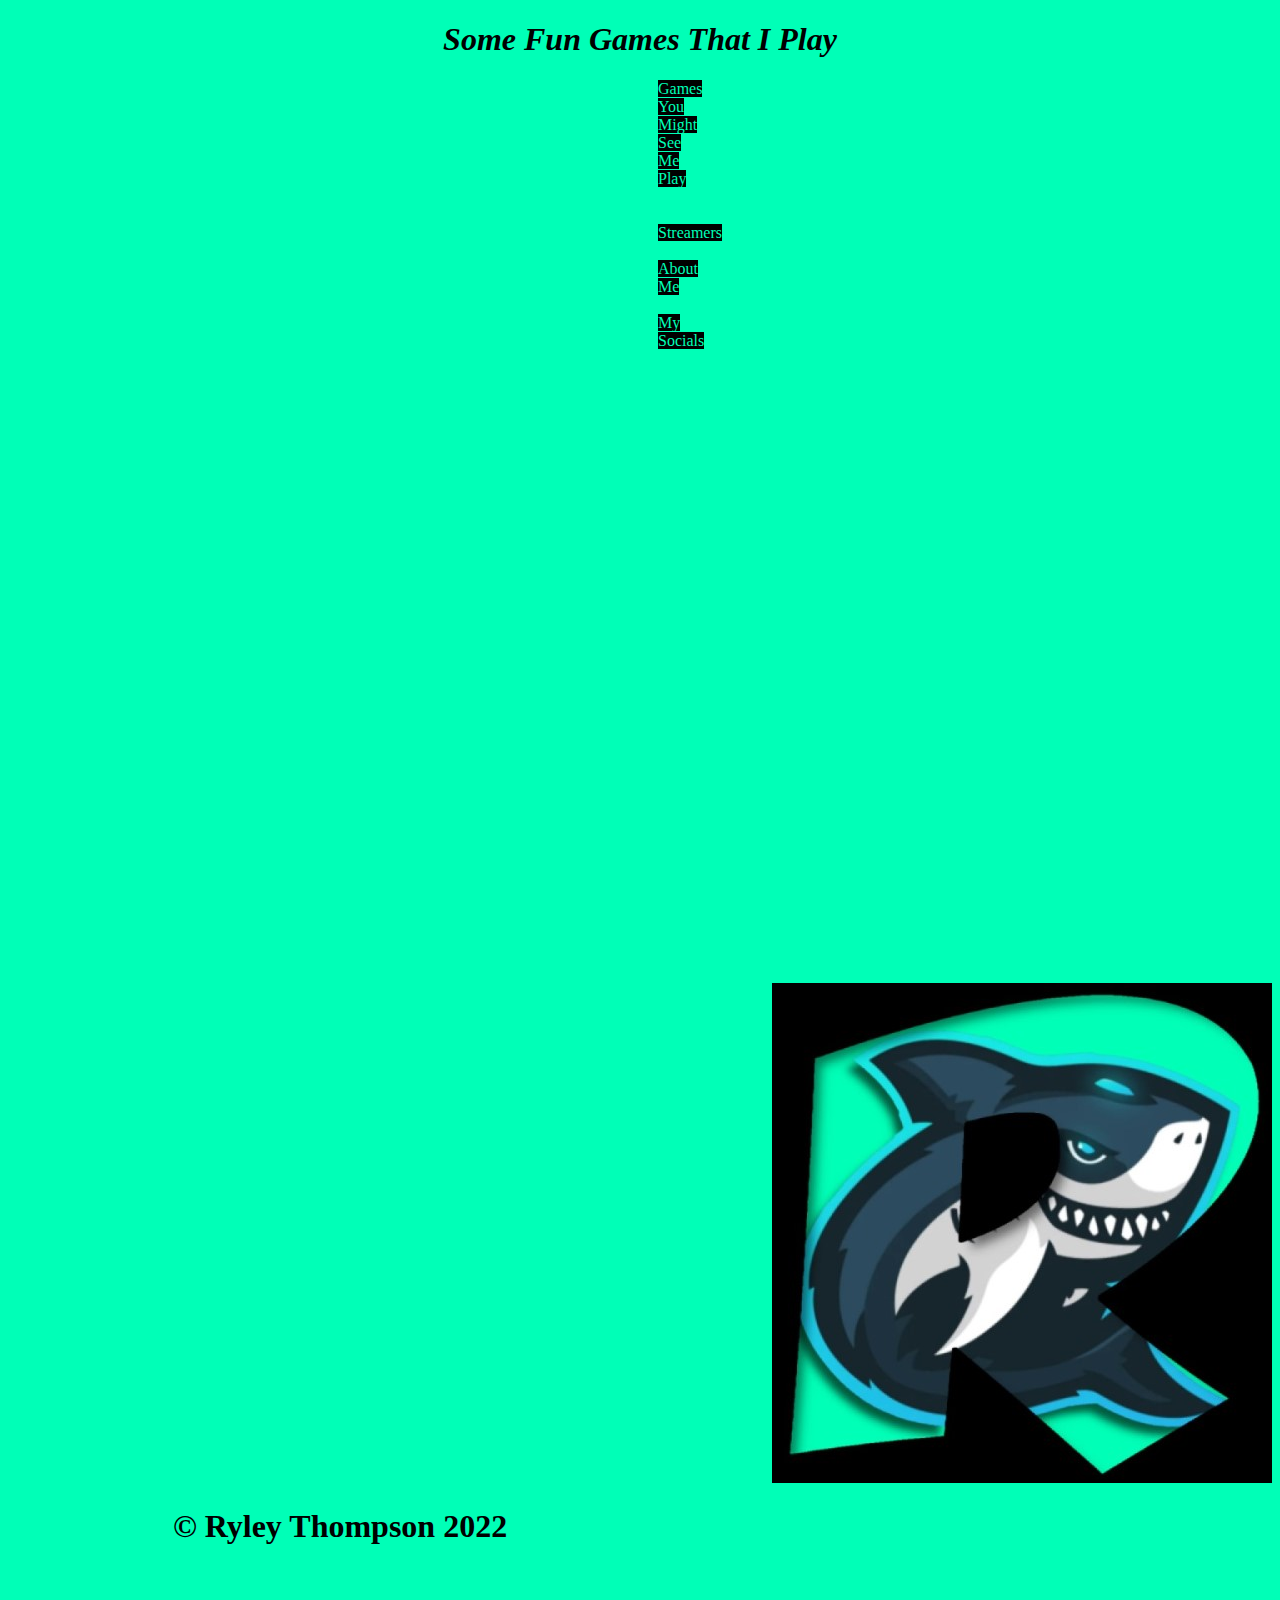
<file: index.html>
<!DOCTYPE html>
<html lang="en">
	<head>
		<title>About Me </title>
		<meta charset="UTF-8">
		<link rel="stylesheet" href="styles.css">
		<link rel="icon" href="REBELSHARK4.0.jpg" type="image/icon type">

	</head>
	<header>
		<h1><em>Some Fun Games That I Play</h1></em>
		<div id="wapper">
		<nav>
			<a href="index.html">Games You Might See Me Play </a>&nbsp &nbsp
			<a href="stremers.html">Streamers</a>&nbsp &nbsp
			<a href="aboutme.html">About Me</a>&nbsp &nbsp
			<a href="my socials.html">My Socials</a>&nbsp &nbsp
		</nav>
		</div>
	</header>
	<body>
		<main>
			<div id="warpper">
			<ul>
				<li><h3><b><a href="https://www.tiktok.com/@rebeliscool21/video/7177251161144184107">Warzone 2.0</a></li></h3></b>
				<li><h3><b><a href="https://www.tiktok.com/@rebeliscool21/video/7176656596896943402?is_copy_url=1&is_from_webapp=v1">Tom Clancy Rainbow Six Siege</a></li></h3></b>
				<li><h3><b><a href="https://www.tiktok.com/@rebeliscool21/video/7176654812098940202?is_copy_url=1&is_from_webapp=v1">Grand Theft Auto</a></li></h3></b> 
				<li><h3><b><a href="https://store.steampowered.com/app/1119730/Ranch_Simulator__Build_Farm_Hunt/">Ranch Sim</a></li></h3></b>
				<li><h3><b><a href="https://store.steampowered.com/app/1288320/Way_of_the_Hunter/">Way Of The Hunter</a></li></h3></b>
				<li><h3><b><a href="https://store.steampowered.com/app/518790/theHunter_Call_of_the_Wild/">The Hunter Call Of The Wild</a></li></h3></b>
			</ul>
			</div>
	<aside>
		<img src="REBELSHARK4.0.jpg" alt="my logo">
	</aside>
		</main>
	</body>
	<br><br><br><br><br><br><br><br><br><br><br><br><br><br><br><br><br><br><br><br><br><br><br><br><br><br><br><br>
	<footer>
		<h1>&copy; Ryley Thompson 2022</h1>
	</footer>
</file>
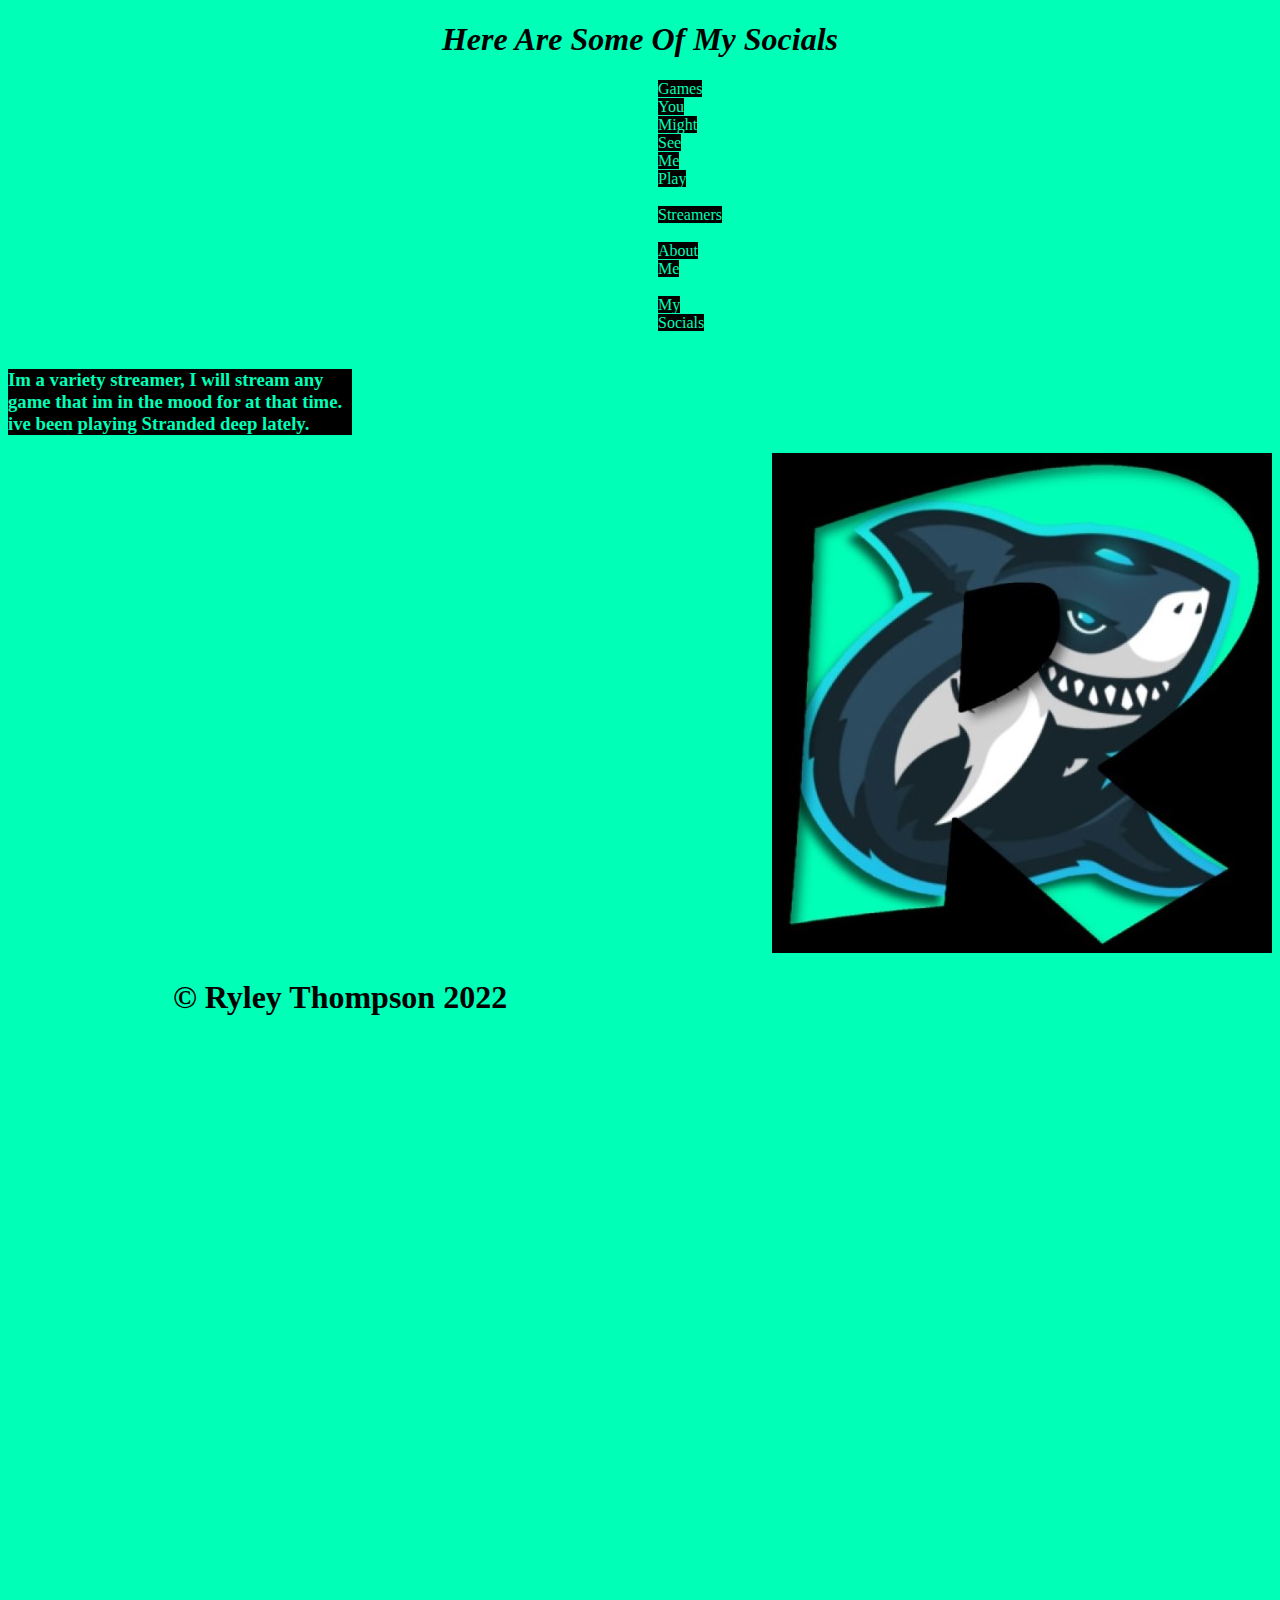
<file: aboutme.html>
<!DOCTYPE html>
<html lang="en">
	<head>
		<title>About Me </title>
		<meta charset="UTF-8">
		<link rel="stylesheet" href="styles.css">
		<link rel="icon" href="REBELSHARK4.0.jpg" type="image/icon type">

	</head>
	<header>
		<h1><em>Here Are Some Of My Socials</h1></em>
		<div id="wapper">
		<nav>
			<a href="index.html">Games You Might See Me Play</a>&nbsp &nbsp
			<a href="stremers.html">Streamers</a>&nbsp &nbsp
			<a href="aboutme.html">About Me</a>&nbsp &nbsp
			<a href="my socials.html">My Socials</a>&nbsp &nbsp
		</nav>
		</div>
	</header>
	<body>
		<main>
			<h3>Im a variety streamer, I will stream any game that im in the mood for at that time. ive been playing Stranded deep lately.</h3>
	<aside>
		<img src="REBELSHARK4.0.jpg" alt="my logo">
	</aside>
		</main>
	</body>
	<br><br><br><br><br><br><br><br><br><br><br><br><br><br><br><br><br><br><br><br><br><br><br><br><br><br><br><br>
	<footer>
		<h1>&copy; Ryley Thompson 2022</h1>
	</footer>
</file>
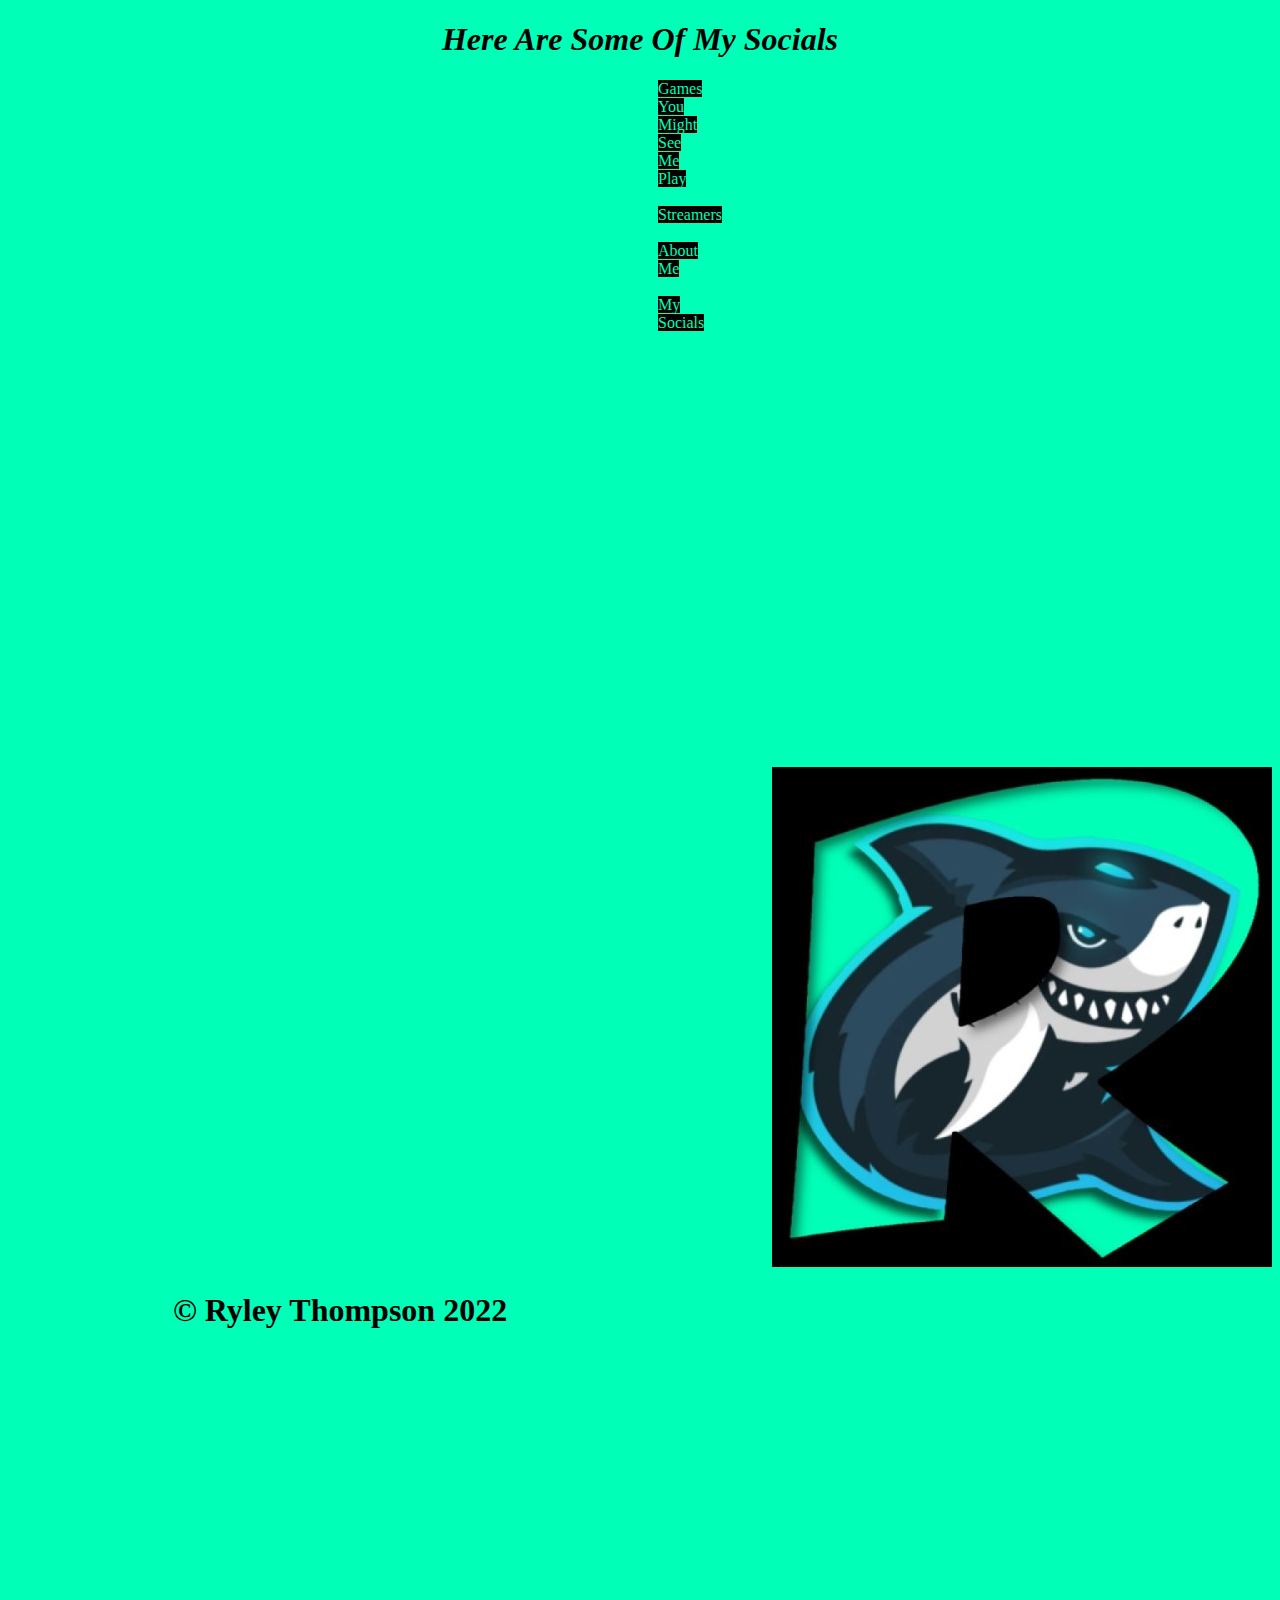
<file: my socials.html>
<!DOCTYPE html>
<html lang="en">
	<head>
		<title>About Me </title>
		<meta charset="UTF-8">
		<link rel="stylesheet" href="styles.css">
		<link rel="icon" href="REBELSHARK4.0.jpg" type="image/icon type">

	</head>
	<header>
		<h1><em>Here Are Some Of My Socials</h1></em>
		<div id="wapper">
		<nav>
			<a href="index.html">Games You Might See Me Play</a>&nbsp &nbsp
			<a href="stremers.html">Streamers</a>&nbsp &nbsp
			<a href="aboutme.html">About Me</a>&nbsp &nbsp
			<a href="my socials.html">My Socials</a>&nbsp &nbsp
		</nav>
		</div>
	</header>
	<body>
		<main>
			<div id="warpper">
			<ul>
				<li><h3><b><a href="https://streamelements.com/rebeliscool21/commands">Commands For My Chat</a></li></h3></b>
				<li><h3><b><a href="https://streamelements.com/rebeliscool21/tip">Donate </a></li></h3></b>
				<li><h3><b><a href="https://www.youtube.com/channel/UCBQC1n2IufxJRnxaXhdfYYQ">My YouTube</a></li></h3></b> 
				<li><h3><b><a href="https://www.tiktok.com/@rebeliscool21">My TikTok</a></li></h3></b>
				<li><h3><b><a href="https://store.streamelements.com/rebeliscool21">StreamElements Merch</a></li></h3></b>
				<li><h3><b><a href="https://streamlabs.com/rebeliscool21/merch">StreamLabs Merch</a></li></h3></b>
			</ul>
			</div>
	<aside>
		<img src="REBELSHARK4.0.jpg" alt="my logo">
	</aside>
		</main>
	</body>
	<br><br><br><br><br><br><br><br><br><br><br><br><br><br><br><br><br><br><br><br><br><br><br><br><br><br><br><br>
	<footer>
		<h1>&copy; Ryley Thompson 2022</h1>
	</footer>
</file>
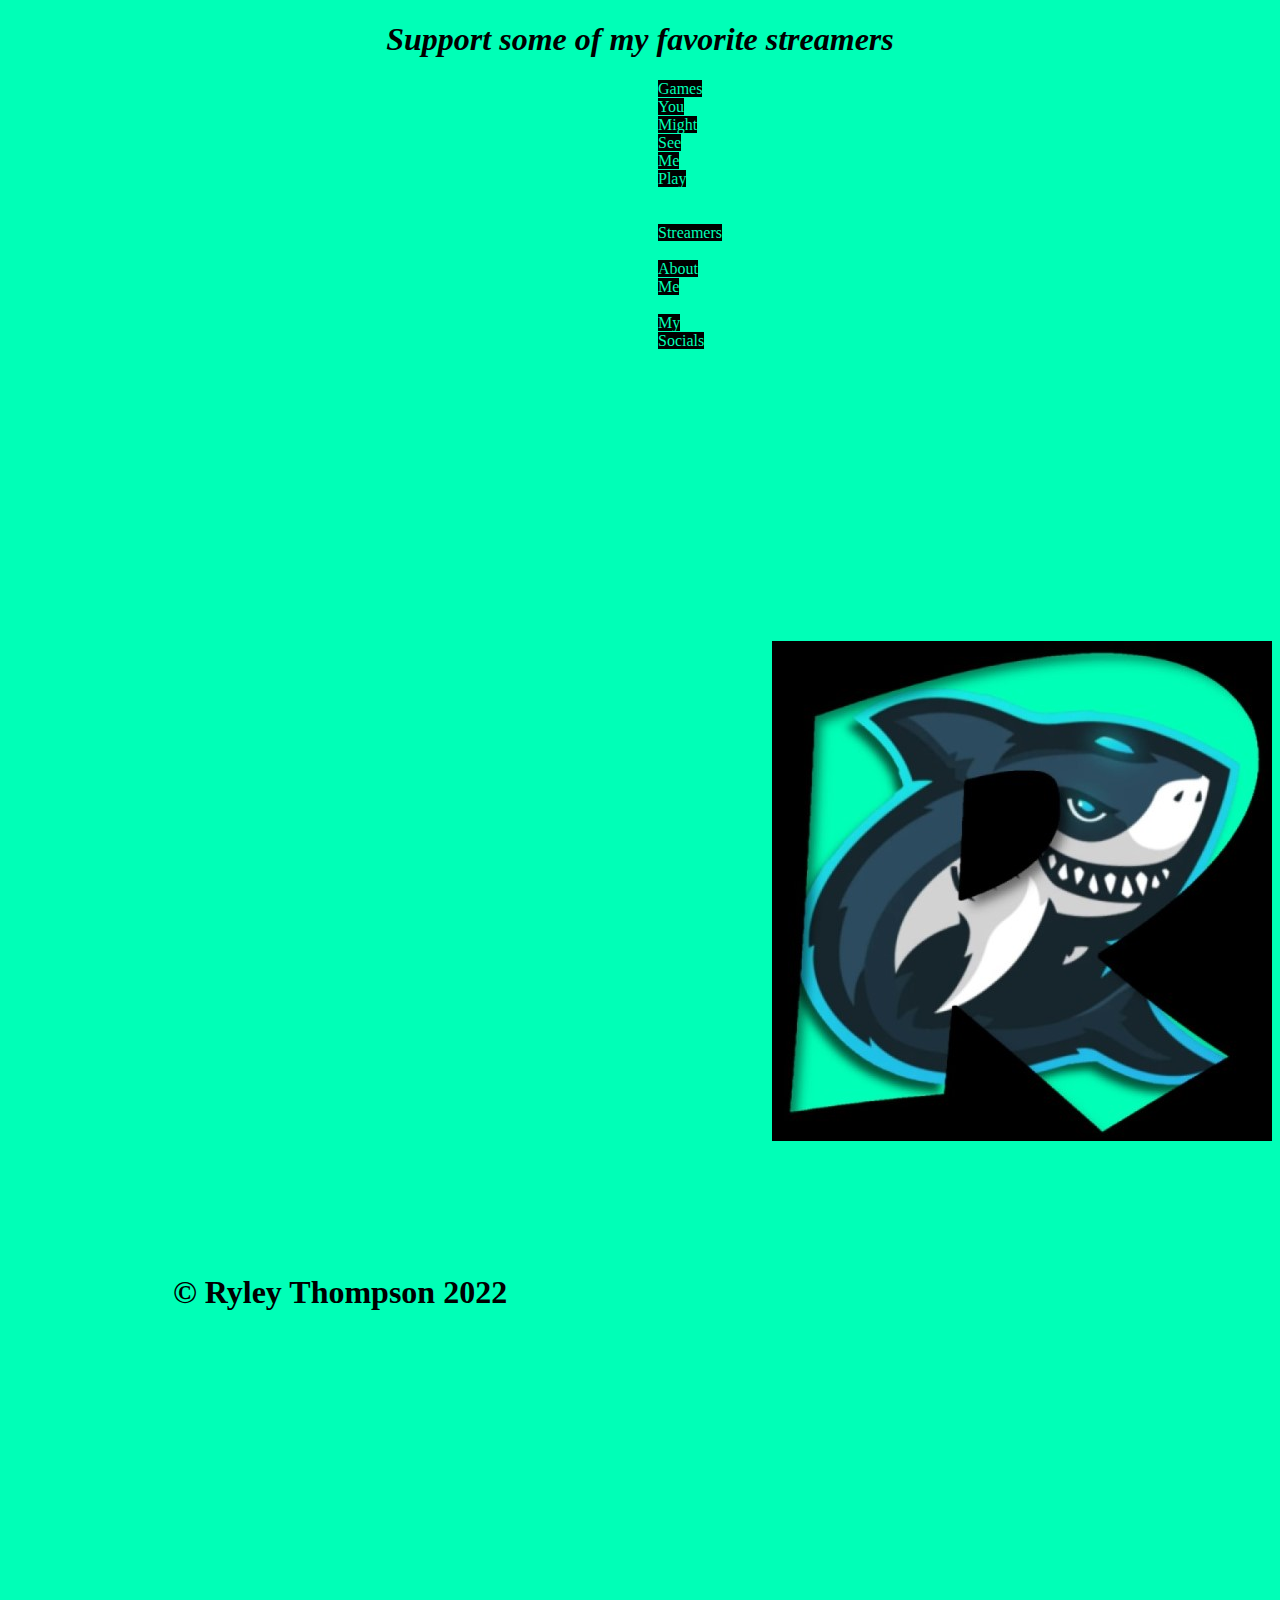
<file: stremers.html>
<!DOCTYPE html>
<htmllang="en">
	<head>
		<title> About Me </title>
		<meta charset="UTF-8">
		<link rel="stylesheet" href="styles.css">
		<link rel="icon" href="REBELSHARK4.0.jpg" type="image/icon type">
	</head>
	<header>
		<h1><em>Support some of my favorite streamers </h1></em>
		<div id="wapper">
		<nav>
			<a href="index.html">Games You Might See Me Play </a>&nbsp &nbsp
			<a href="stremers.html">Streamers</a>&nbsp &nbsp
			<a href="aboutme.html">About Me</a>&nbsp &nbsp
			<a href="my socials.html">My Socials</a>&nbsp &nbsp
		</nav>
		</div>
	</header>
	<body>
		<main>
			<div id="warpper">
			<ul>
				<li><h3><a href="https://www.twitch.tv/rapunzelrain">Rapunzelrain on Twitch</a></h3></li>
				<li><h3><a href="https://www.youtube.com/@Ntagonize">Ntagonize on Youtube</a></h3></li>
				<li><h3><a href="https://www.youtube.com/@mashpotload">Mashpotload on Youtube</a></h3></li>
			</ul>
			</div>
	<aside>
		<img src="REBELSHARK4.0.jpg" alt="my logo">
	</aside>
		</main>
	</body>
	<br><br><br><br><br><br><br><br><br><br><br><br><br><br><br><br><br><br><br><br><br><br><br><br><br><br><br><br><br><br><br><br><br><br>
	<div id="wrapper">
	<footer>
		<h1>&copy; Ryley Thompson 2022</h1>
	</footer>
	</div>
</file>
<file: styles.css>
body {
  background-color: #00ffb7;
}

h1 {
  text-align: center;
}
h3 {background-color: #000000;
	color: #00ffb7;
	margin-right: 920px;
}
ul {
    list-style-type: none;
}
#warpper { background-color: #000000;
		   margin-right: 1500px;
}
h3 {color: #00ffb7;
}
aside { margin-left: 100px;
		float: right;
		margin-bottom: 1000px;
}

nav {text-align: center;
}
nav a { background-color: #000000;
	    color: #00ffb7;
		text-decoration: none;
}

#wapper  { background-color: #000000;
		   margin-right: 650px;
		   margin-left: 650px;
		   
}
a {color: #00ffb7;
   text-decoration: none;
}

#wapper { color:  #00ffb7;
		  background-color: #000000; 
}
</file>
